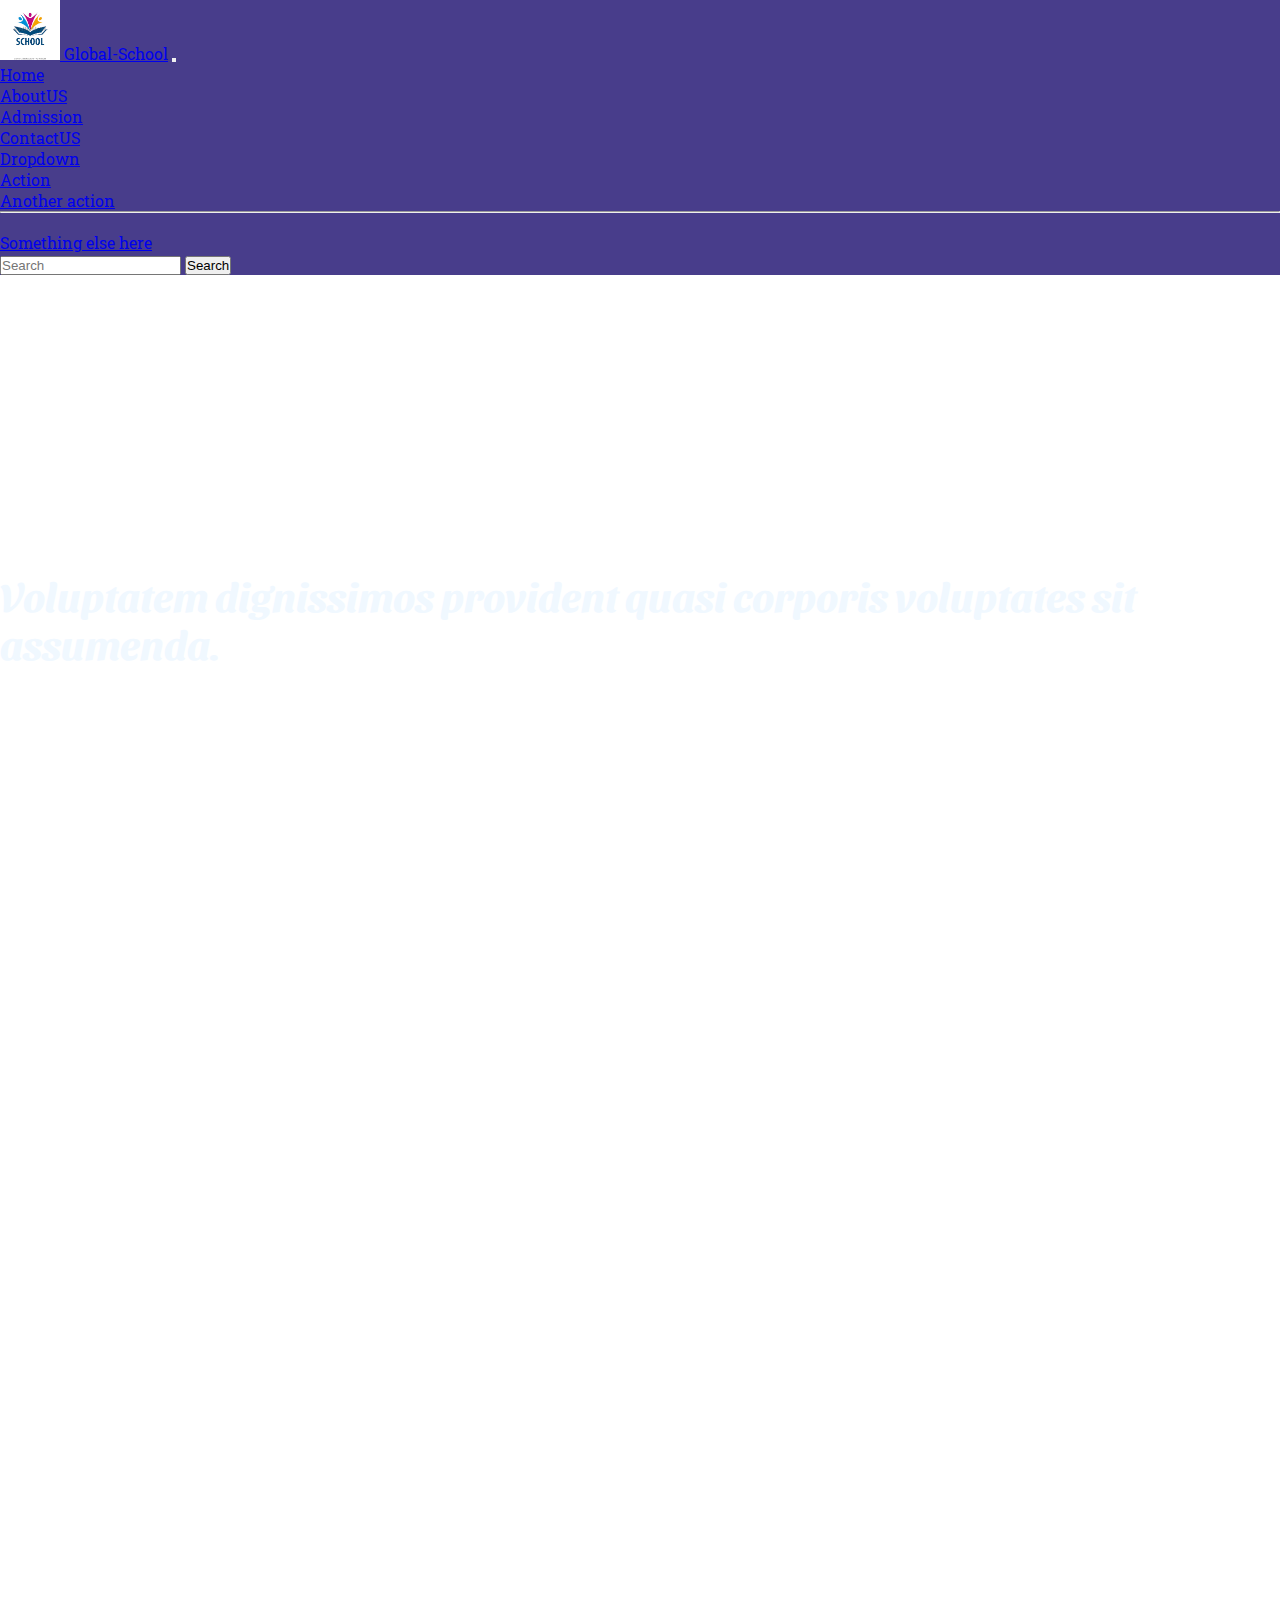
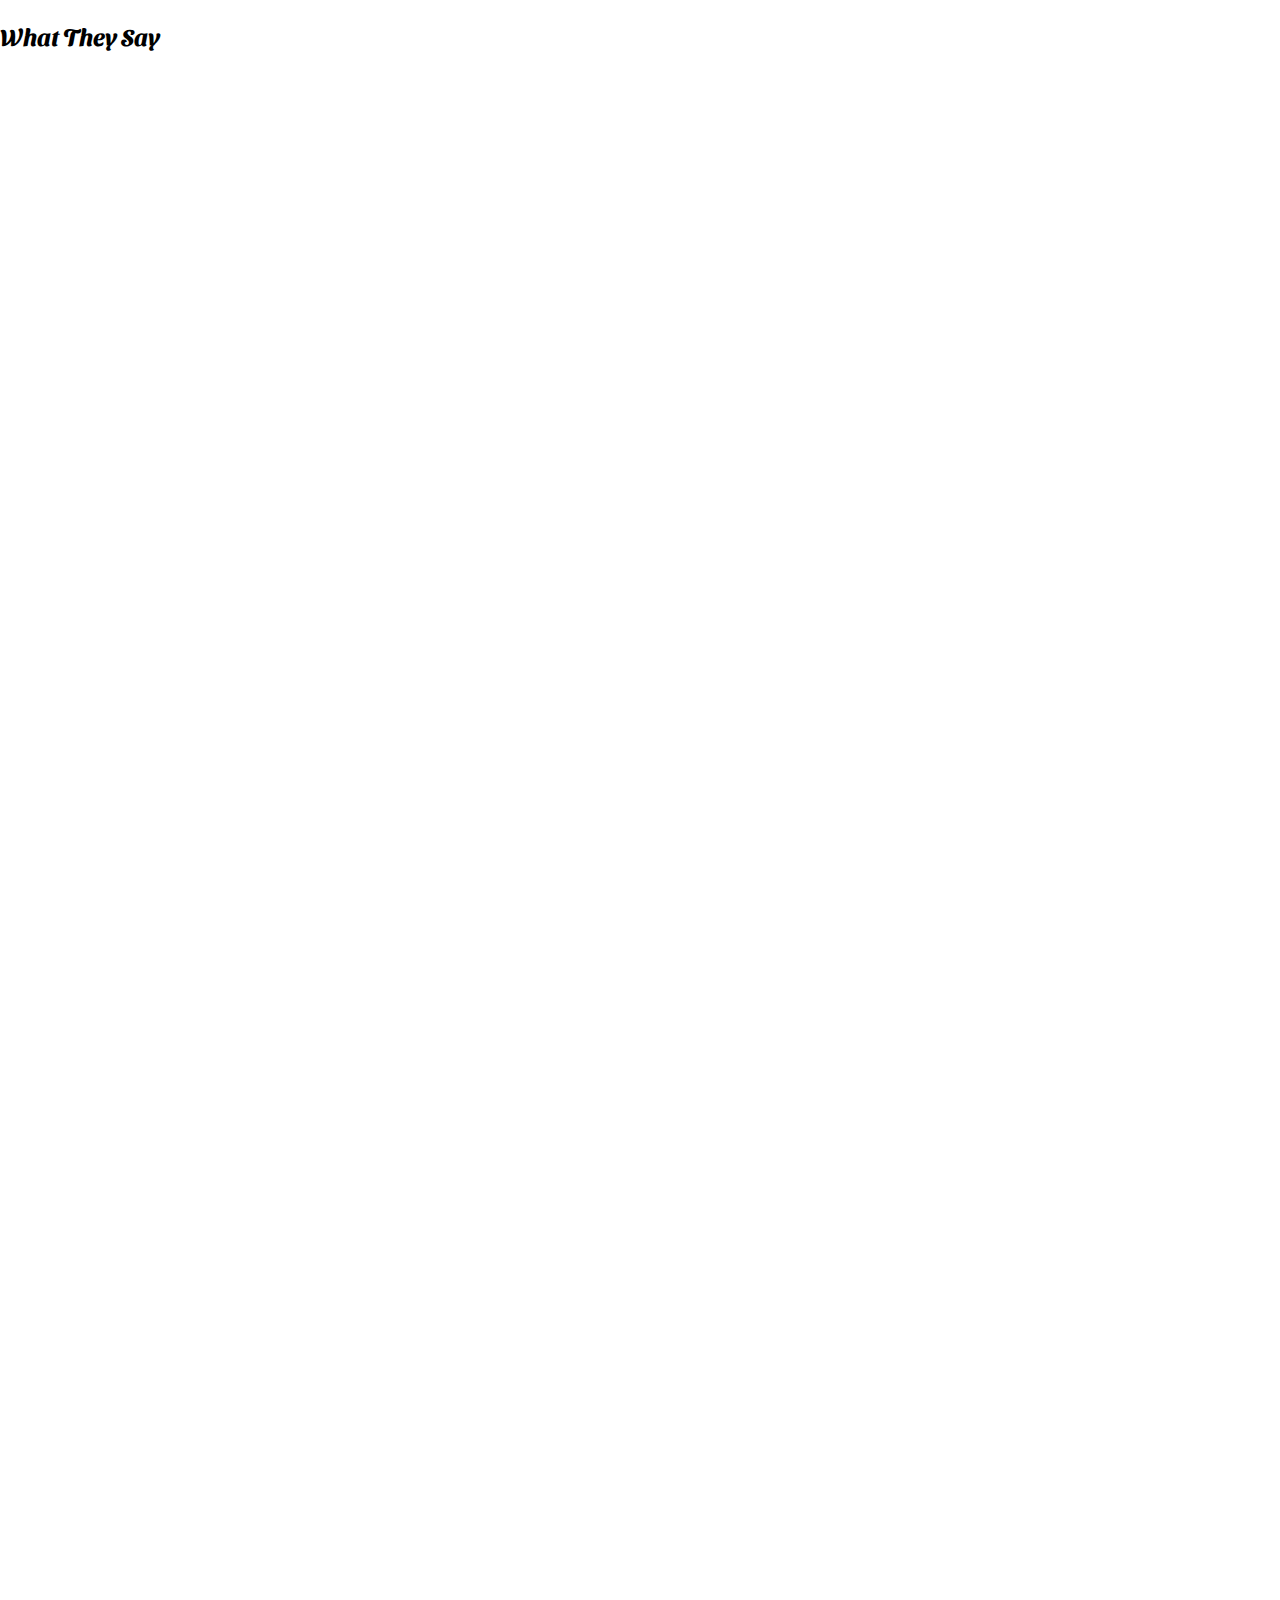
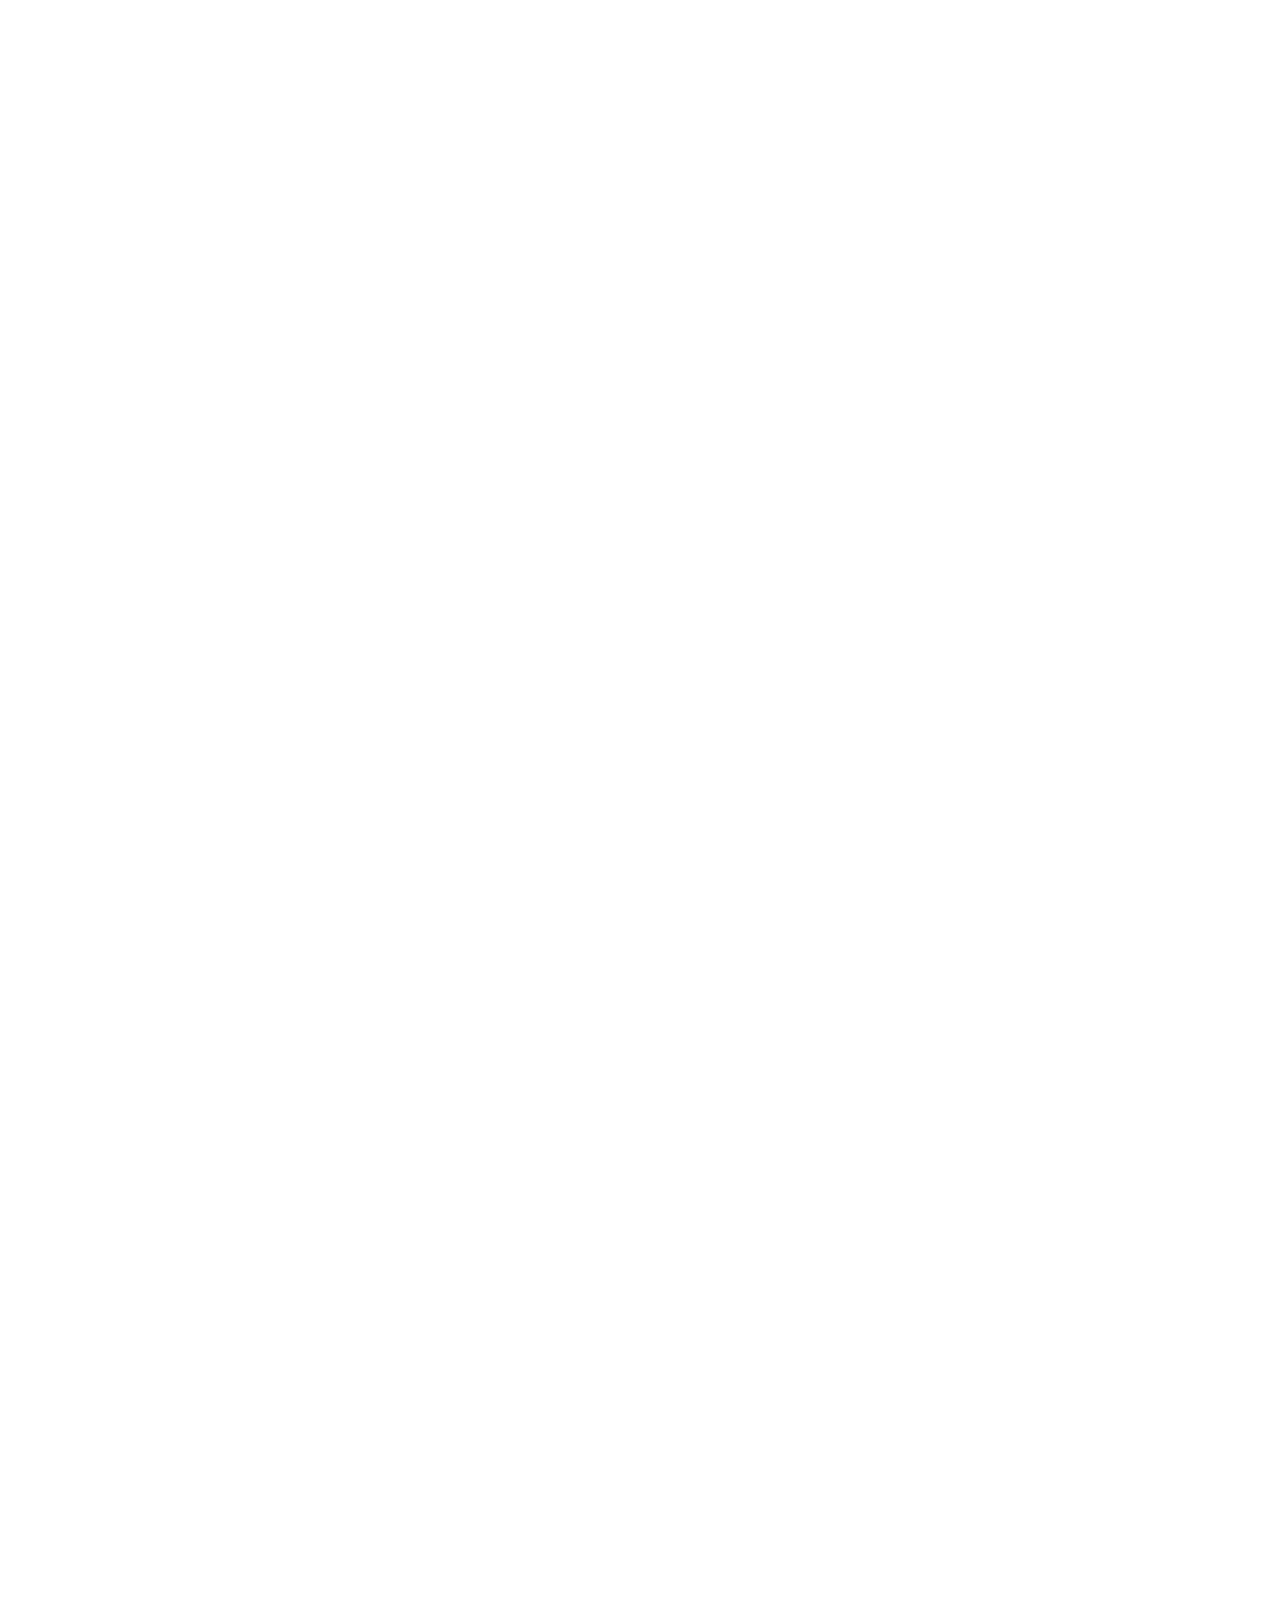
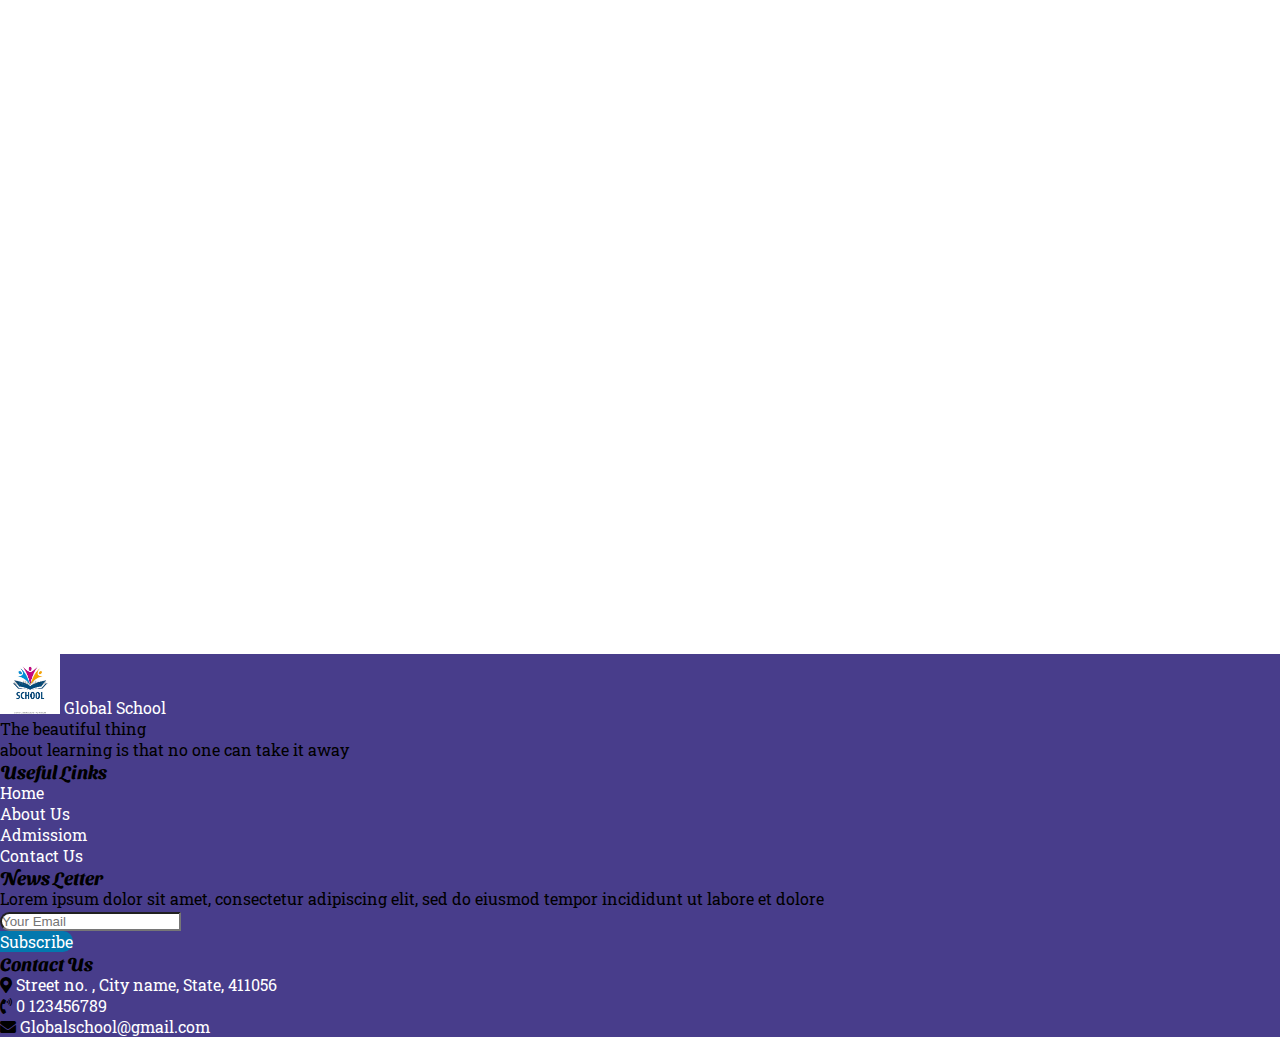
<file: about-us.html>
<!DOCTYPE html>
<html lang="en">
<head>
    <meta charset="UTF-8">
    <meta name="viewport" content="width=device-width, initial-scale=1.0">
    
    <title>Global-School</title>
    <!-- Booststrap css CDN -->
    <link rel="stylesheet" href="https://stackpath.bootstrapcdn.com/bootstrap/5.0.0-alpha2/css/bootstrap.min.css"
     integrity="sha384-DhY6onE6f3zzKbjUPRc2hOzGAdEf4/Dz+WJwBvEYL/lkkIsI3ihufq9hk9K4lVoK" crossorigin="anonymous">

    <!-- Css stylesheet -->
    <link rel="stylesheet" href="./assets/css/about-us.css">

    <!-- Google fonts link -->
    <link href="https://fonts.googleapis.com/css2?family=Roboto+Slab&display=swap" rel="stylesheet">
    <link href="https://fonts.googleapis.com/css2?family=Sansita+Swashed:wght@500&display=swap" rel="stylesheet">
    <!-- Fontawsome -->
    <link
      rel="stylesheet"
      href="https://cdnjs.cloudflare.com/ajax/libs/font-awesome/5.14.0/css/all.min.css"
    />

    <!-- Animation -->
    <link rel="stylesheet" href="https://unpkg.com/aos@next/dist/aos.css" />
    

    
</head>
<body>

  <!-- Header section starts -->

    <header>
        <!-- navbar -->
        <nav class="navbar fixed-top navbar-expand-lg navbar-dark">
          <div class="container-fluid">
            <a class="navbar-brand" href="#"
              ><img src="./assets/images/logo.jpeg" /><span>
                Global-School</span
              ></a
            >
            <button
              class="navbar-toggler"
              type="button"
              data-toggle="collapse" 
              data-target="#navbarSupportedContent"
              aria-controls="navbarSupportedContent"
              aria-expanded="false"
              aria-label="Toggle navigation"
            >
              <span class="navbar-toggler-icon"></span>
            </button>
            <div class="collapse navbar-collapse" id="navbarSupportedContent">
              <ul class="navbar-nav ml-auto mb-2 mb-lg-0">
                <li class="nav-item">
                  <a class="nav-link" aria-current="page" href="index.html">Home</a>
                </li>
                <li class="nav-item">
                  <a class="nav-link active" href="#">AboutUS</a>
                </li>
                <li class="nav-item">
                  <a class="nav-link" href="#">Admission</a>
                </li>
                <li class="nav-item">
                  <a class="nav-link" href="index.html">ContactUS</a>
                </li>
                <li class="nav-item dropdown">
                  <a
                    class="nav-link dropdown-toggle"
                    href="#"
                    id="navbarDropdown"
                    role="button"
                    data-toggle="dropdown"
                    aria-expanded="false"
                  >
                    Dropdown
                  </a>
                  <ul class="dropdown-menu" aria-labelledby="navbarDropdown">
                    <li><a class="dropdown-item" href="#">Action</a></li>
                    <li><a class="dropdown-item" href="#">Another action</a></li>
                    <li><hr class="dropdown-divider" /></li>
                    <li>
                      <a class="dropdown-item" href="#">Something else here</a>
                    </li>
                  </ul>
                </li>
              </ul>
              <form class="d-flex">
                <input
                  class="form-control mr-2"
                  type="search"
                  placeholder="Search"
                  aria-label="Search"
                />
                <button class="btn btn-outline-success" type="submit">
                  Search
                </button>
              </form>
            </div>
          </div>
        </nav>
        <div class="jumbotron jumbotron-fluid ">
          <div class="container text-center">
            <h2 >Voluptatem dignissimos provident quasi corporis voluptates sit assumenda.</h2>
          </div>
        </div>
      </header>

<!-- Header section ends -->      

<!-- About us text section starts -->

    <section id="about-text">
        <div class="container text-center p-5 mt-5" data-aos="fade-up" data-aos-duration="2000">
            <h3>ABOUT US</h3>
            <P>
              Lorem ipsum dolor sit amet, consectetur adipiscing elit, sed do eiusmod tempor incididunt ut
               labore et dolore magna aliqua. Ultrices dui sapien eget mi. Porttitor lacus luctus accumsan 
               tortor posuere. Tincidunt vitae semper quis lectus nulla. Sed risus ultricies tristique nulla 
               aliquet enim tortor at auctor. Proin nibh nisl condimentum id venenatis a. Tellus integer feugiat
                scelerisque varius morbi enim nunc faucibus. Lobortis scelerisque fermentum dui faucibus in ornare
                 quam. Justo eget magna fermentum iaculis. Vitae sapien pellentesque habitant morbi tristique. 
                 Ipsum suspendisse ultrices gravida dictum fusce ut placerat orci.
              Vel pretium lectus quam id leo in vitae. Tellus at urna condimentum mattis pellentesque. Non quam 
              lacus suspendisse faucibus interdum. Accumsan lacus vel facilisis volutpat est velit egestas dui id.
               Facilisis volutpat est velit egestas dui id ornare arcu. Id faucibus nisl tincidunt eget nullam non 
               nisi est. Ultrices sagittis orci a scelerisque purus. Lobortis scelerisque fermentum dui faucibus 
               in ornare quam. Ultrices vitae auctor eu augue ut. Quam lacus suspendisse faucibus interdum posuere lorem.
            </P>
        </div>
    </section>


<!-- About us text section ends -->


<!-- Our mission section starts -->

<section id="our-mission">
  <div class="container pt-5 pb-5">
    <div class="row">
      <div class=" col-md-4 mission-img " data-aos="fade-up-right" data-aos-duration="2000">
        <img src="./assets/images/mission.png" alt="">
      </div>
      <div class=" col-md-8 pl-2 pt-3" data-aos="fade-up-left" data-aos-duration="2000">
        <h2>Our Mission</h2>
        <p>
          Vel pretium lectus quam id leo in vitae. Tellus at urna condimentum mattis pellentesque. Non quam 
              lacus suspendisse faucibus interdum. Accumsan lacus vel facilisis volutpat est velit egestas dui id.
               Facilisis volutpat est velit egestas dui id ornare arcu. Id faucibus nisl tincidunt eget nullam non 
               nisi est. Ultrices sagittis orci a scelerisque purus. Lobortis scelerisque fermentum dui faucibus 
               in ornare quam. Ultrices vitae auctor eu augue ut. Quam lacus suspendisse faucibus interdum posuere lorem.
        </p>
      </div>
    </div>
  </div>
</section>

<!-- Our mission section ends -->

<!-- What they say section starts -->

<section id="what-they-say">
  <div class="container pb-5">
    <h2 class="text-center pt-2 pb-4 mb-4">What They Say</h2>
    <div class="row justify-content-center">
      
        <div class="card p-3 ml-5 mr-5 mb-3" style="width: 14rem;" data-aos="flip-up" data-aos-duration="2000">
          <img class="card-img-top" src="./assets/images/our-students.jpg" alt="Card image cap">
          <div class="card-body">
            <h5 class="card-title">Lorem ipsum</h5>
                <p class="card-text">Lorem ipsum dolor sit amet, consectetur adipiscing 
                  elit. Donec a vestibulum ipsum. Praesent purus urna, venenatis aliquet
                  rutrum vel, aliquet convallis eros.
                </p>
          </div>
        </div>              
      
      
        <div class="card p-3 ml-5 mr-5 mb-3" style="width: 14rem;" data-aos="flip-down" data-aos-duration="2000">
          <img class="card-img-top" src="./assets/images/our-students.jpg" alt="Card image cap" >
          <div class="card-body">
            <h5 class="card-title">Lorem ipsum</h5>
                <p class="card-text">Lorem ipsum dolor sit amet, consectetur adipiscing 
                  elit. Donec a vestibulum ipsum. Praesent purus urna, venenatis aliquet
                  rutrum vel, aliquet convallis eros.
                </p>
          </div>
        </div> 
              
      
        <div class="card p-3 ml-5 mr-5 mb-3" style="width: 14rem;" data-aos="flip-up" data-aos-duration="2000">
          <img class="card-img-top" src="./assets/images/our-students.jpg" alt="Card image cap">
          <div class="card-body">
            <h5 class="card-title">Lorem ipsum</h5>
                <p class="card-text">Lorem ipsum dolor sit amet, consectetur adipiscing 
                  elit. Donec a vestibulum ipsum. Praesent purus urna, venenatis aliquet
                  rutrum vel, aliquet convallis eros.
                </p>
          </div>
        </div>              
      
    </div>   
  </div>
</section>

<!-- What they say section ends -->


<!-- Footer section starts  -->

    <footer>
        <div class="container-fluid">
            <div class="row text-center text-white pt-5 pb-5">
                <div class="col-sm-6 col-md-2">
                    <a class="navbar-brand" href="#"><img src="./assets/images/logo.jpeg" alt=""> <span>Global School</span></a>
                    <p>
                        The beautiful thing<br />about learning is that no one can take it
                        away<br />
                    </p>
                </div>
                <div class="col-sm-6 col-md-2">
                    <h3>Useful Links</h3>
                    <ul class="list-unstyled pt-2">
                        <li><a href="index.html">Home</a></li>
                        <li><a href="#">About Us</a></li>
                        <li><a href="#">Admissiom</a></li>
                        <li><a href="index.html">Contact Us</a></li>
                    </ul>
                    
                </div>
                <div class="col-sm-6 col-md-4">
                    <h3>News Letter</h3>
                    <p>
                        Lorem ipsum dolor sit amet, consectetur adipiscing elit, sed do eiusmod tempor incididunt ut labore et dolore 
                    </p>
                    <div class="input-group mb-3">
                        <input type="text" class="form-control news-input" placeholder="Your Email">
                        <div class="input-group-append">
                          <span class="input-group-text">Subscribe</span>
                        </div>
                    </div>                
                </div>
                <div class="col-sm-6 col-md-4">
                    <h3>Contact Us</h3>
                    <ul class="list-unstyled pt-2">
                        <li class="pt-2">
                          <i class="fas fa-map-marker-alt"></i><a href="#">  Street no. , City name, State, 411056</a>
                        </li>
                        <li class="pt-2 number"><i class="fas fa-phone-volume"></i><a href="#"> 0 123456789</a></li>
                        
                        <li class="pt-2"><i class="fas fa-envelope"></i><a href="#"> Globalschool@gmail.com</a></li>
                    </ul>
                </div>
        </div>                        
    </footer>

<!-- Footer section ends  -->

<!-- AOS js -->
<script src="https://unpkg.com/aos@next/dist/aos.js"></script>
<script>
  AOS.init();
</script>

<script src="https://stackpath.bootstrapcdn.com/bootstrap/5.0.0-alpha2/js/bootstrap.bundle.min.js"
    integrity="sha384-BOsAfwzjNJHrJ8cZidOg56tcQWfp6y72vEJ8xQ9w6Quywb24iOsW913URv1IS4GD" crossorigin="anonymous"></script>
    
</body>
</html>
</file>
<file: assets/css/about-us.css>
*{
    margin: 0;
    padding: 0;
}
body{
    font-family: 'Roboto Slab', serif;
     
}
h3, h2 ,h5{
    font-family: 'Sansita Swashed', cursive;
    
}

/* ===header Section starts=== */
.navbar {
    background-color: darkslateblue;
    margin-bottom: 2px;
}

.navbar-brand img {
    width: 60px;
    height: 60px;
}

.jumbotron {
    background-image: url("https://cdn.pixabay.com/photo/2017/08/06/22/01/books-2596809_1280.jpg");
    background-repeat: no-repeat;
    background-size: 100% auto;   
    height: 90vh;
}

.jumbotron h2{
    padding-top: 23%!important;
    color: aliceblue;
    font-weight: 700;
    font-size: 40px;
}


/* Responsive */
@media screen and (max-width: 720px)
{
    .jumbotron {
        background-image: url("https://cdn.pixabay.com/photo/2017/08/06/22/01/books-2596809_1280.jpg");
        background-repeat: no-repeat;
        background-size: 100% 100%;   
        
    }

}


/* ===header Section ends=== */

/* ===About us section starts=== */

#about-text .container{
    background-color: #d9ecf2;
}

/* ===About us section ends=== */


/* ===Our Mission Section starts=== */


#our-mission img{
    width: 300px;
    height: 250px;
}

/* ===Our Mission Section endss=== */

/* ===What they say section starts=== */

#what-they-say .card{
    border: 0;
    
}

#what-they-say .card:hover{
    transform: translateY(-20px);
    box-shadow: 0 0 20px 0 rgba(0,0,0,0.3);
}
/* ===What they say section ends=== */

/* ===Footer Section starts=== */

footer .container-fluid{
    background-color: darkslateblue;
}
footer a{
    color: #ffffff;
    text-decoration: none;
    
}
footer a:hover{
    text-decoration: none;
    color:black
}
footer h3{
    color: black;
}

footer .input-group-append span{
    background-color: #0278ae;
    color: #ffffff;
    border-radius:0 10px 10px 0 ;
}

footer .news-input{
    border-radius: 10px 0 0 10px;
}

/* ===Footer Section ends=== */
</file>
